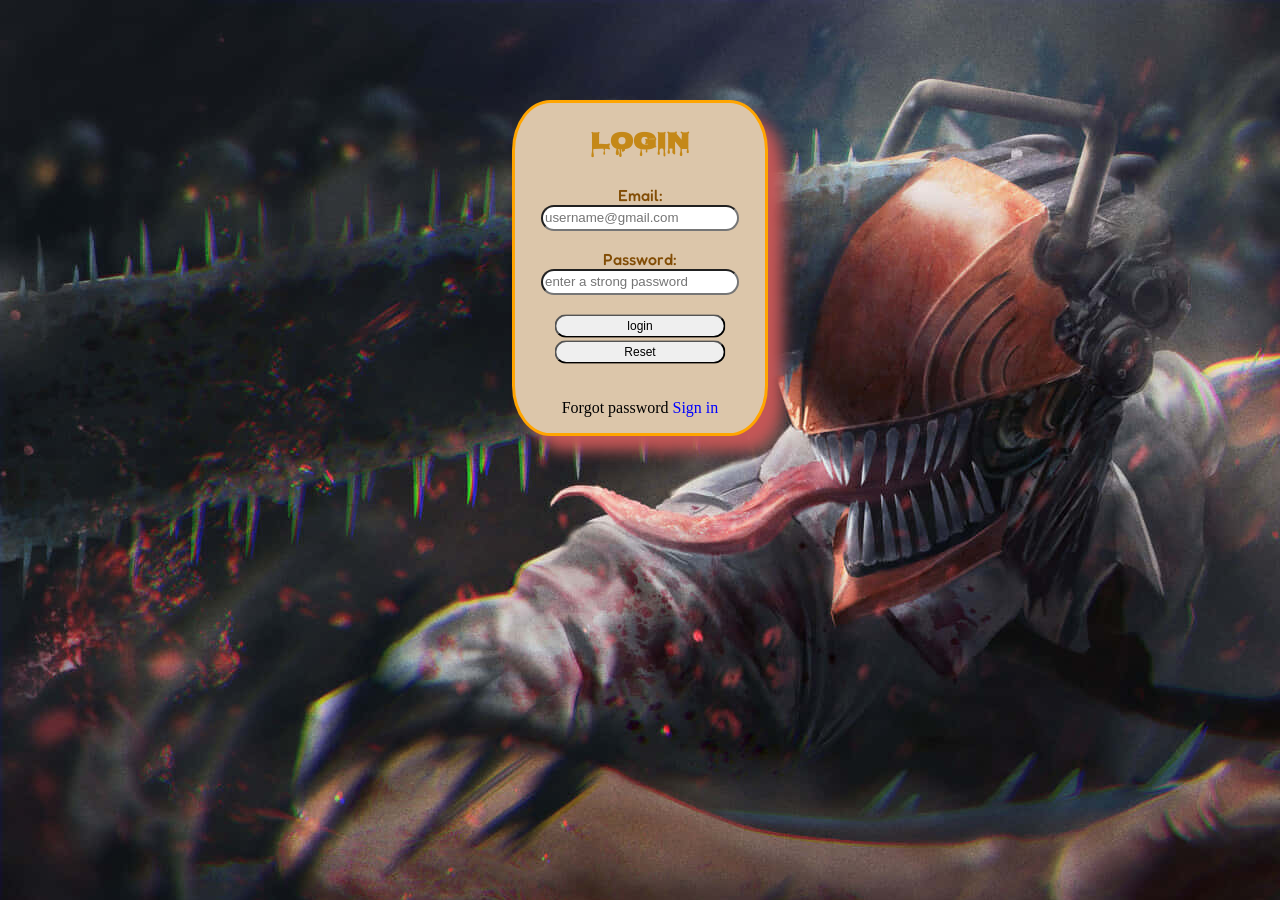
<file: index.html>
<!DOCTYPE html>
<html lang="en">
<head>
    <meta charset="UTF-8">
    <meta name="viewport" content="width=device-width, initial-scale=1.0">
    <title>Document</title>
    <link rel="stylesheet" href="./style.css">
</head>
<body>
    
   <center>

     <form action="">
        <div>
        <h2>LOGIN</h2>
        <label for="mail">Email:
        </label><br>
        <input type="email"name="mail"required placeholder="username@gmail.com">
        <br><br>
        <label for="password">Password:</label><br>
        <input type="password"name="password"required placeholder="enter a strong password"><br><br>
        <input class="b" type="submit"value="login"><br>
        <input class="b" type="reset"><br><br>
        <p>
            Forgot password
             <a id="s" href="./signin.html">Sign in</a>
        </p>
       
            </div>
            </form><br><br><br>
    
         
   </center>
</body>
</html>
</file>
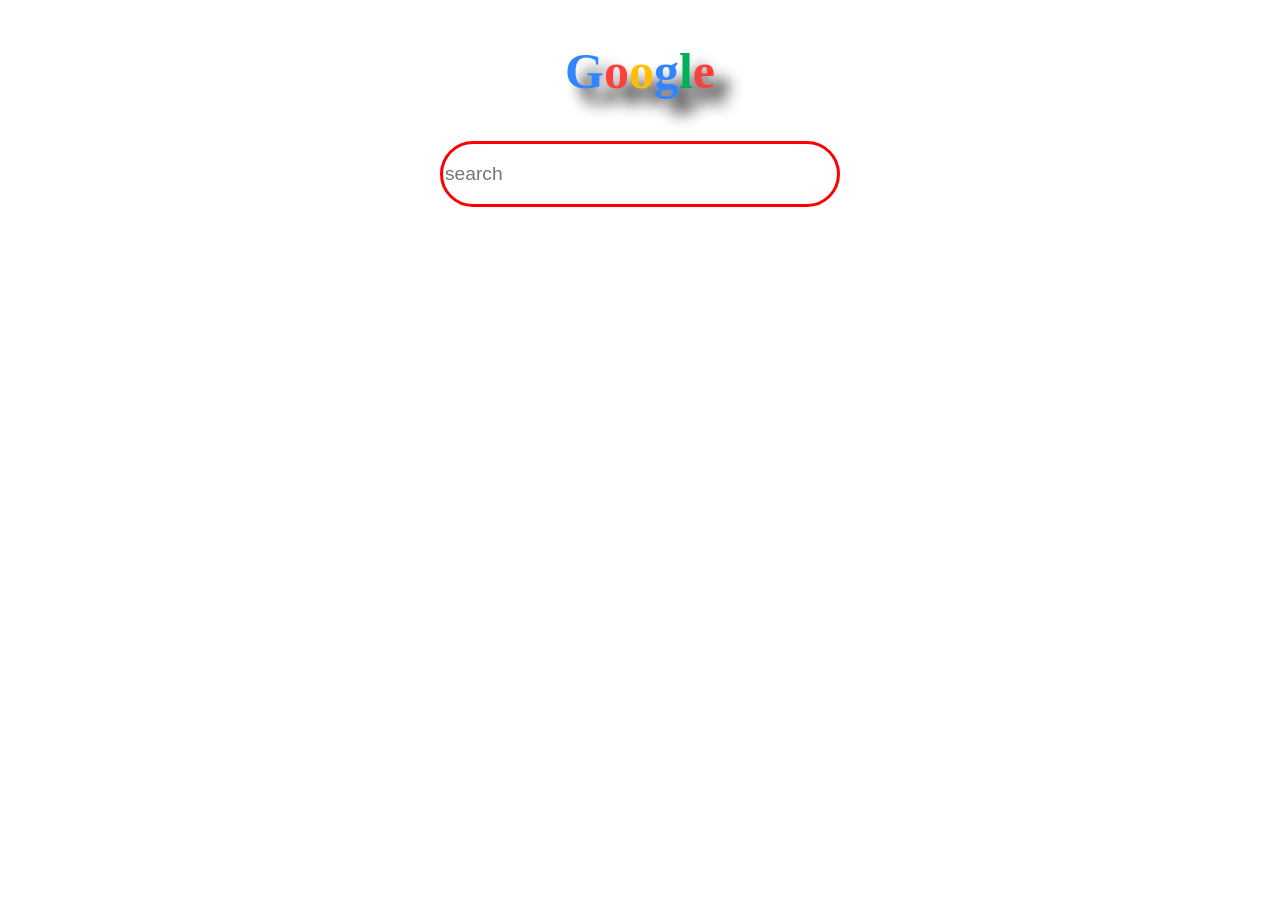
<file: h.html>
<!DOCTYPE html>
<html lang="en">
<head>
    <meta charset="UTF-8">
    <meta name="viewport" content="width=device-width, initial-scale=1.0">
    <title>Document</title>
    <link rel="stylesheet" href="./s.css">
</head>
<body>
    <form action=""><center>
        <h2><span id="a">G</span><span id="b">o</span><span id="c">o</span><span id="d">g</span><span id="e">l</span><span
            id="f">e</span></h2>
    
       <input type="search"  placeholder="search">
    </form>
    </center>
</body>
</html>
</file>
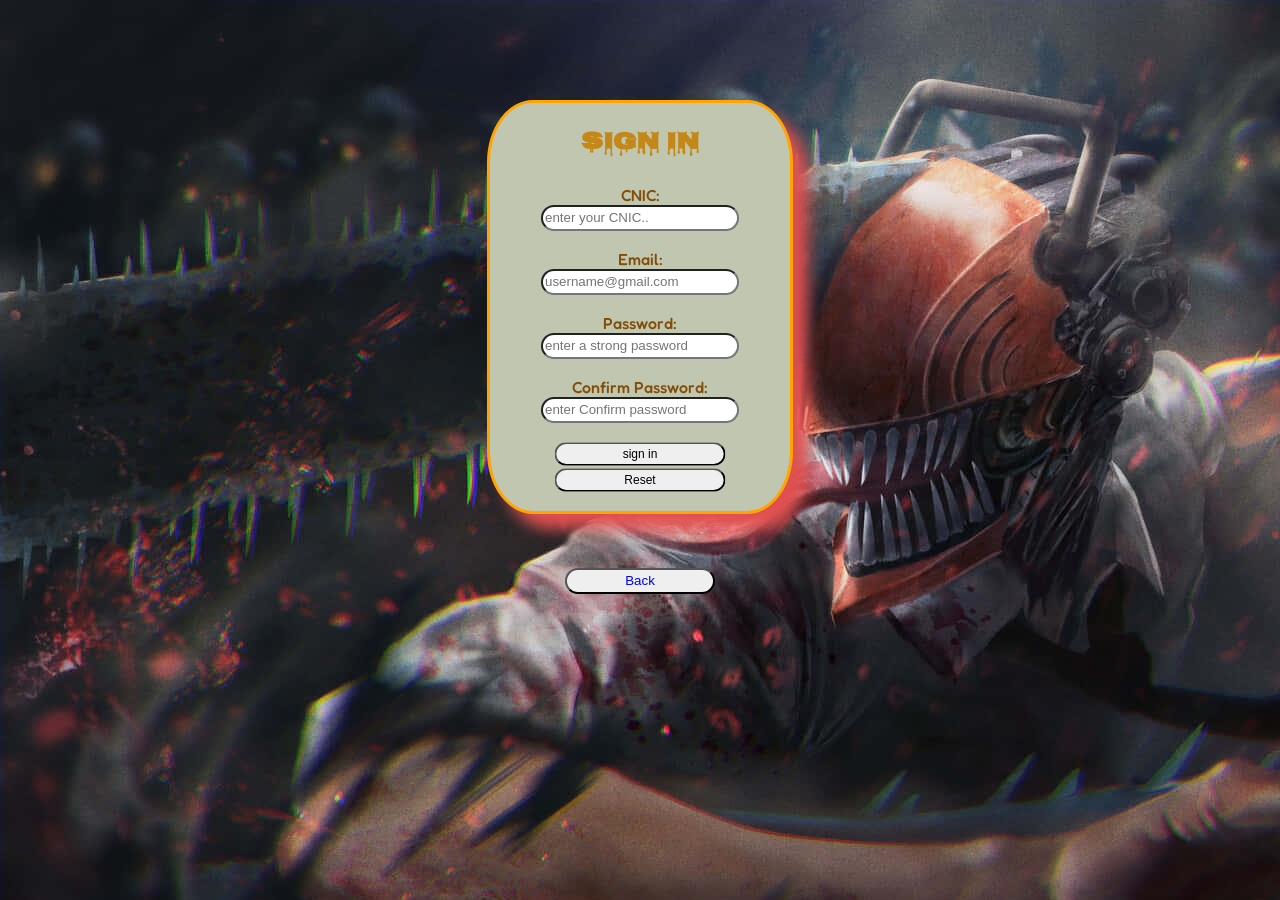
<file: signin.html>
<!DOCTYPE html>
<html lang="en">
<head>
    <meta charset="UTF-8">
    <meta name="viewport" content="width=device-width, initial-scale=1.0">
    <title>Document</title>
    <link rel="stylesheet" href="./style.css">
</head>
<body>
   <center>
     <form action="">
        <div id="sign">
        <h2>SIGN IN</h2>
        <label for="nic">CNIC:</label><br>
        <input type="number"name="nic"required placeholder="enter your CNIC.."><br><br>
        <label for="mail">Email:
        </label><br>
        <input type="email"name="mail"required placeholder="username@gmail.com">
        <br><br>
        <label for="password">Password:</label><br>
        <input type="password"name="password"required placeholder="enter a strong password"><br><br>
        <label for="c password"> Confirm Password:</label><br>
        <input type="password"name="password"required placeholder="enter Confirm password"><br><br>
        <input class="b" type="submit"value="sign in"><br>
        <input class="b" type="reset"><br><br>
       
       
            </div>
            </form>
            <br><br><br>
               <button><a href="./index.html">Back</a></button>
   </center>
    
</body>
</html>
</file>
<file: style.css>
@import url('https://fonts.googleapis.com/css2?family=Black+Ops+One&display=swap');
@import url('https://fonts.googleapis.com/css2?family=Fredoka:wght@300..700&display=swap');


@import url('https://fonts.googleapis.com/css2?family=Nosifer&display=swap');

h2{
    font-family: "Nosifer", sans-serif;
    color: rgb(196, 136, 24);
   

}
h2:hover{
    text-shadow: 5px 15px 15px rgb(212, 77, 77);
}
div{
    border: solid orange;
    width:250px;
    margin-top: 100px;
    border-radius: 15%;
    box-shadow: 15px 15px 15px rgb(197, 87, 87);
    background-color:rgb(220, 198, 170);
    
}
label{
font-family: "Fredoka", sans-serif;
color: rgb(130, 77, 6);
font-weight: 500;


}
input{
  border-radius: 888px;
  width: 190px;
  line-height: 1.5;
  
  
}
.b:hover{
background-color: orange;
color: aliceblue;
transition: 1s;
}
.b:active{
    background-color: rgb(122, 88, 7);
    transform: scale(0.9);
  

}
#sign{
     border: solid orange;
    width:300px;
    margin-top: 100px;
    border-radius: 15%;
    box-shadow: 15px 15px 15px rgb(224, 80, 80);
    background-color: rgb(193, 198, 177);
   

}
input:hover{
    box-shadow: 5px 15px 15px;
}
button{
    width: 150px;
    border-color:solid orange;
   border-width: 2px;
   border-radius: 888px;
line-height: 1.5;
}
button:hover{
    background-color: rgb(240, 151, 34);
    box-shadow: 5px 15px 15px rgb(209, 91, 91);
transition: 2s;}
    
    button:active{
        background-color: rgb(88, 56, 4);
       transform: scale(0.9);
        transition: 1s;
        cursor: pointer;
    }
   
a{
       text-decoration: none;
}

a:hover{
    color: aliceblue;
}
#s{
    color: blue;
    text-decoration: none;
}
#s:hover{
    color:brown;
    transition: 2s;
    scale: 0.9px;
}


.b{
    line-height: 1.5;
    scale: 0.9;
}
body{
    background-image: url(./dang\ anime.jpg);
}
img{
    width: 500px;
    height: 500px;
}
.b{
    scale: 0.9;
}
</file>
<file: s.css>
@import url('https://fonts.googleapis.com/css2?family=Saira:ital,wght@0,100..900;1,100..900&display=swap');
p{
    font-family: "Saira", sans-serif;
}
#a{
    color: #3186FF;
}
#b{
    color: #FC413D;
}
#c{
    color:#FFBE00 ;
}
#d{
    color:#3186FF ;
}
#e{
    color:#00AF57 ;
}
#f{
    color:#FC413D ;
}
h2{
    font-size: 50px;
    text-shadow:15px 15px 15px black ;
}
input{
    width: 400px;
    line-height: 3;
   border: solid black;
    border-radius: 888px;
    font-size: larger;
    border-color:red;
}
</file>
